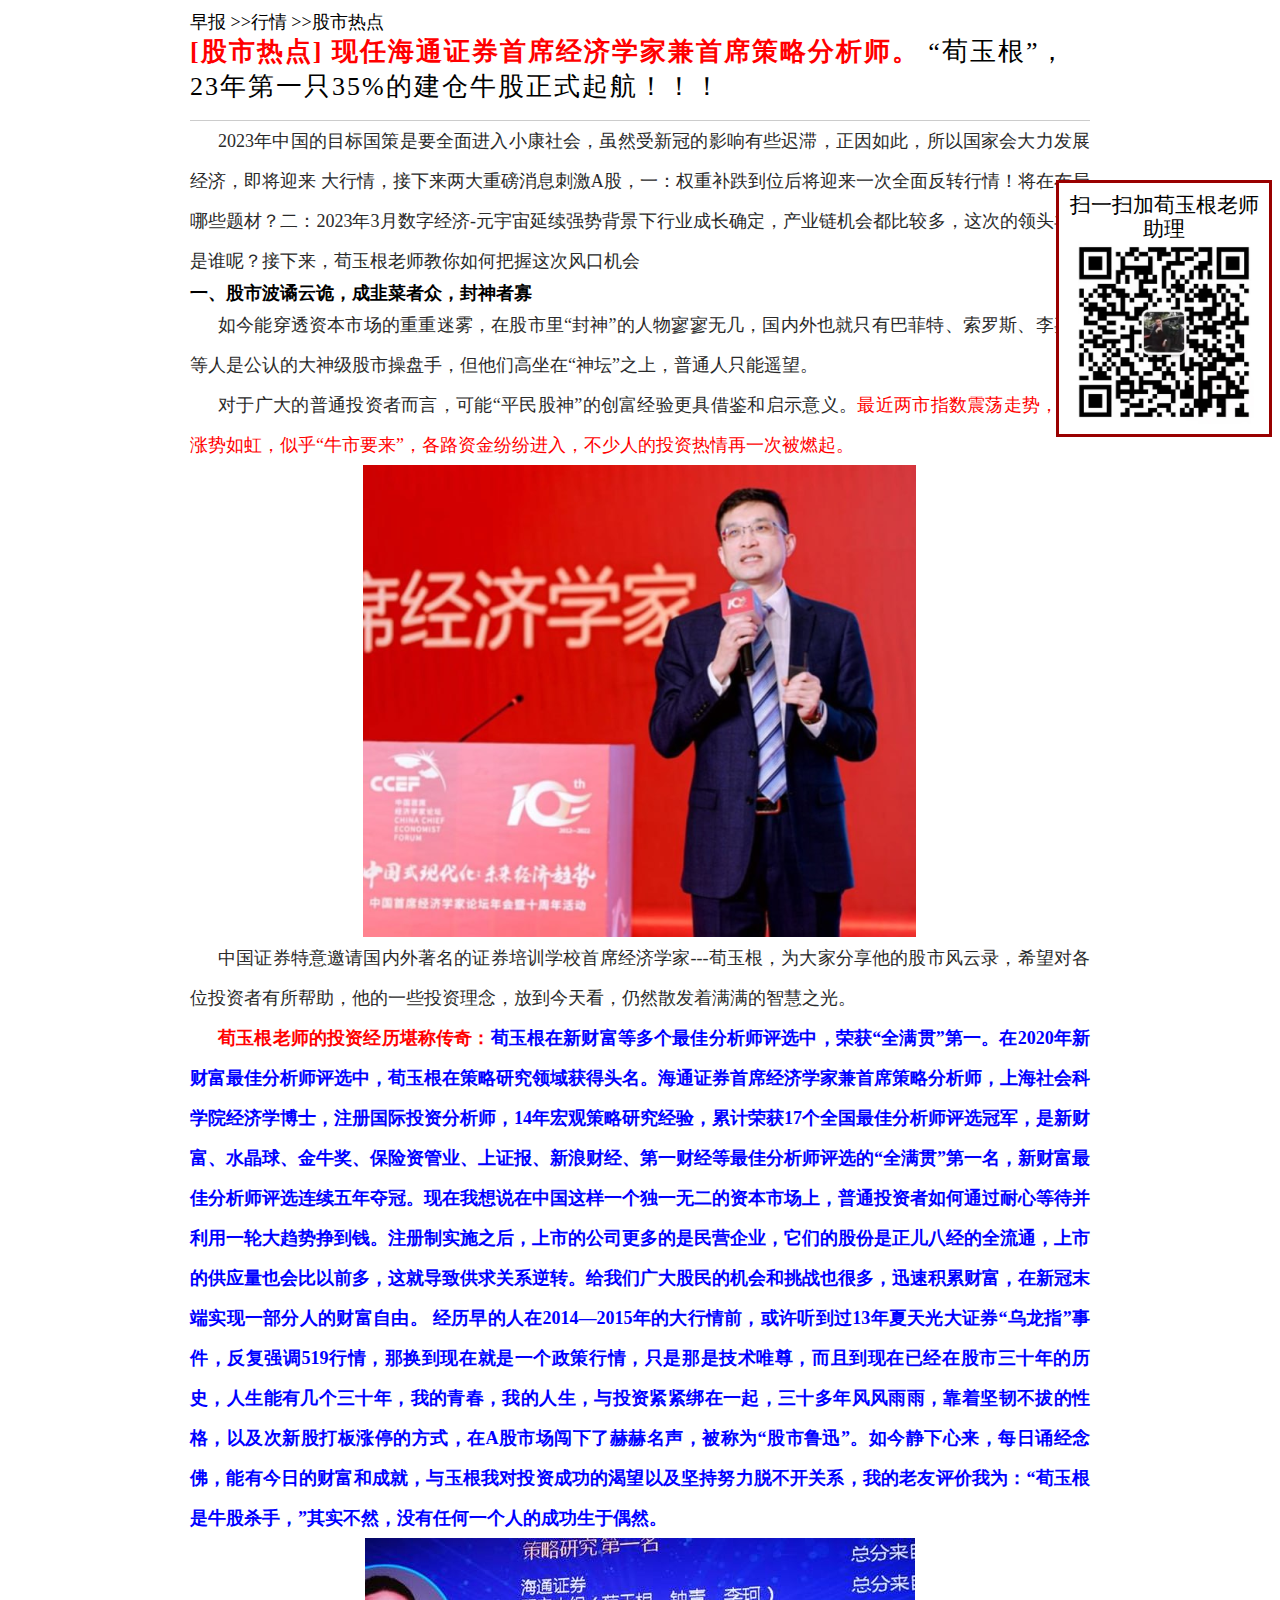
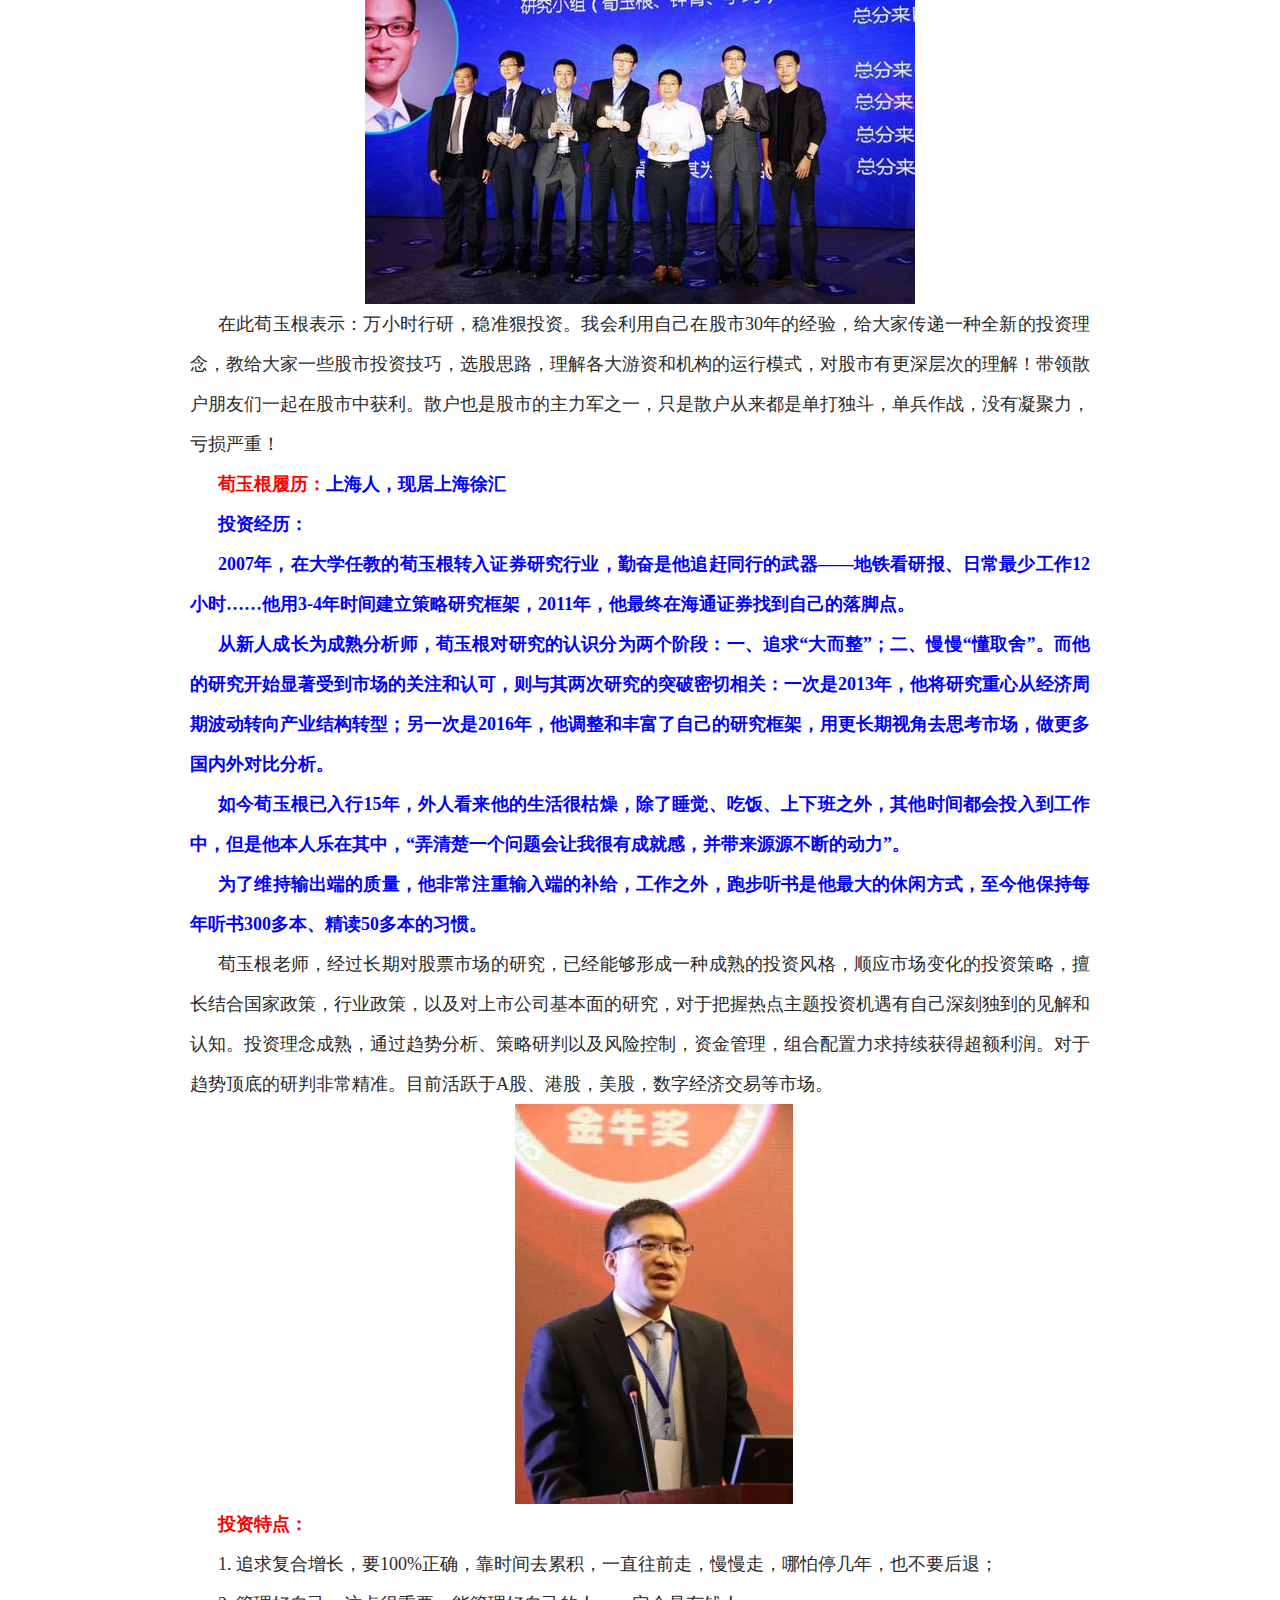
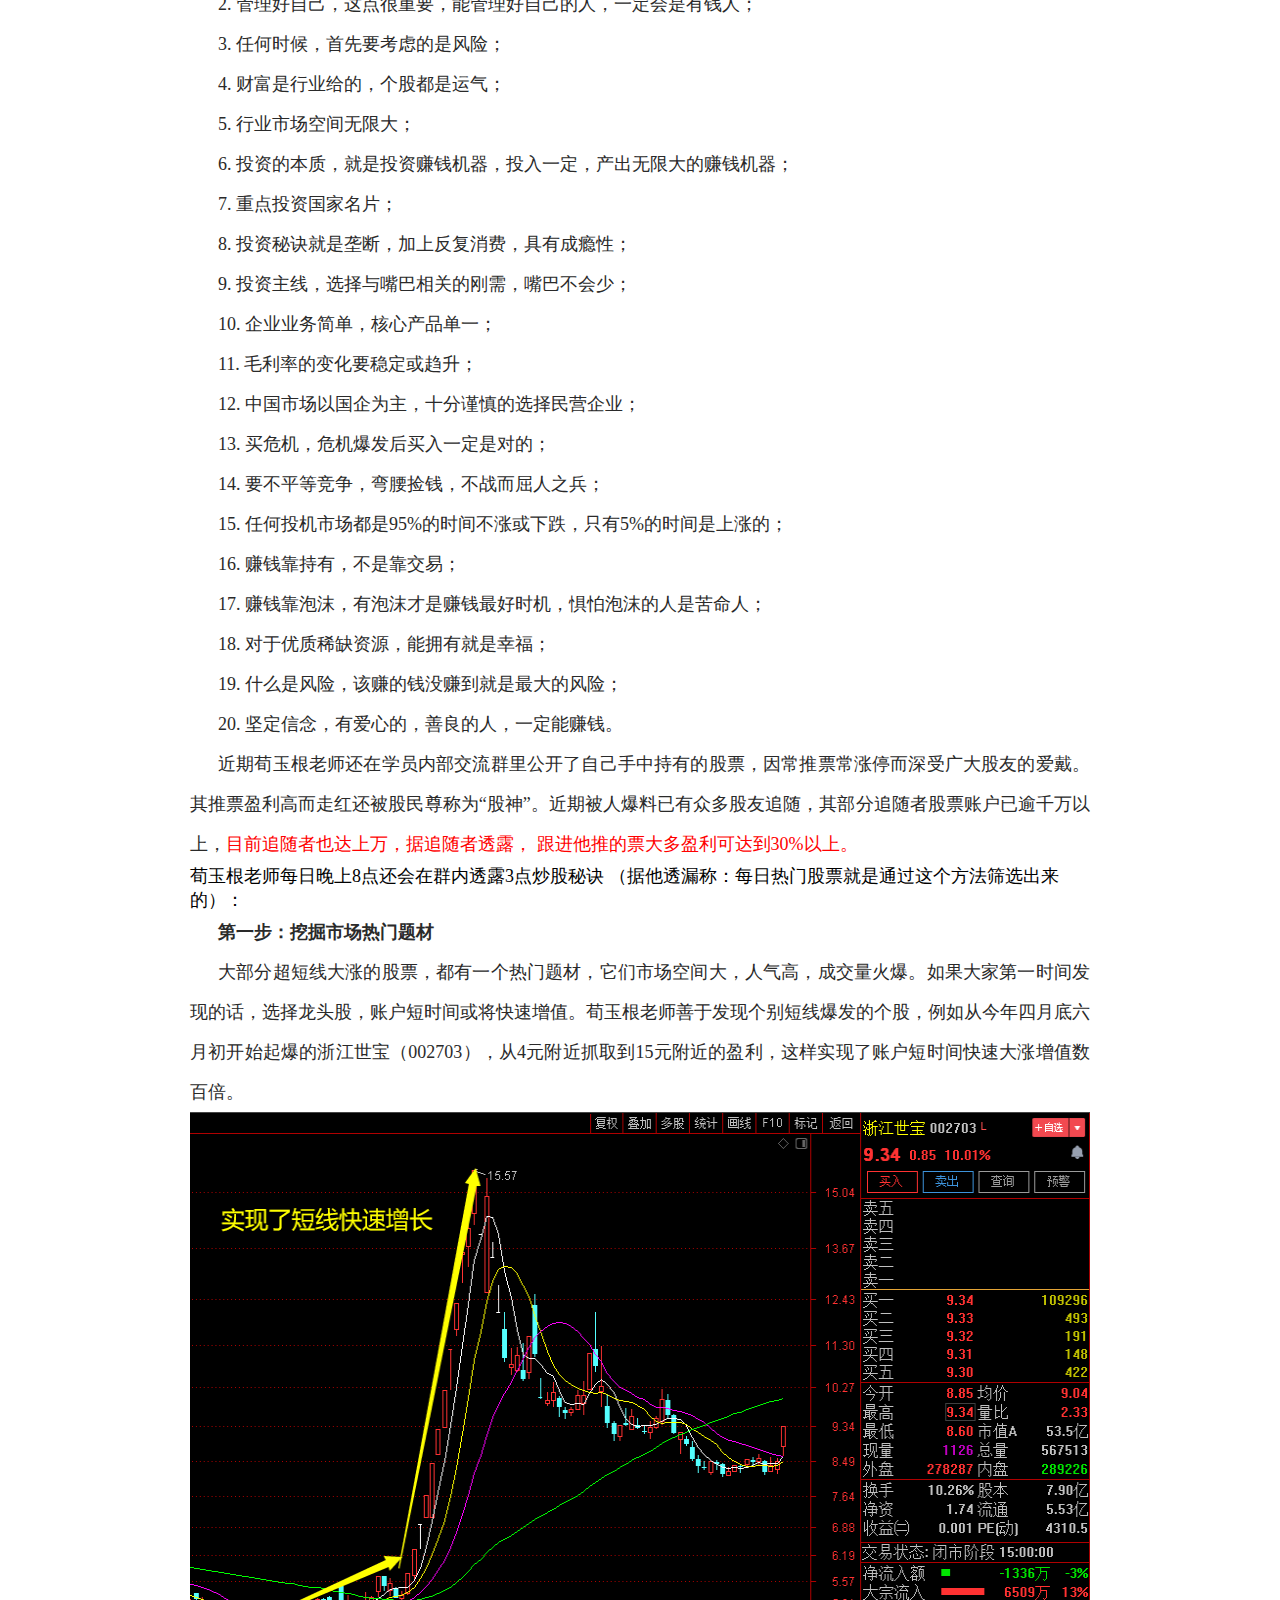
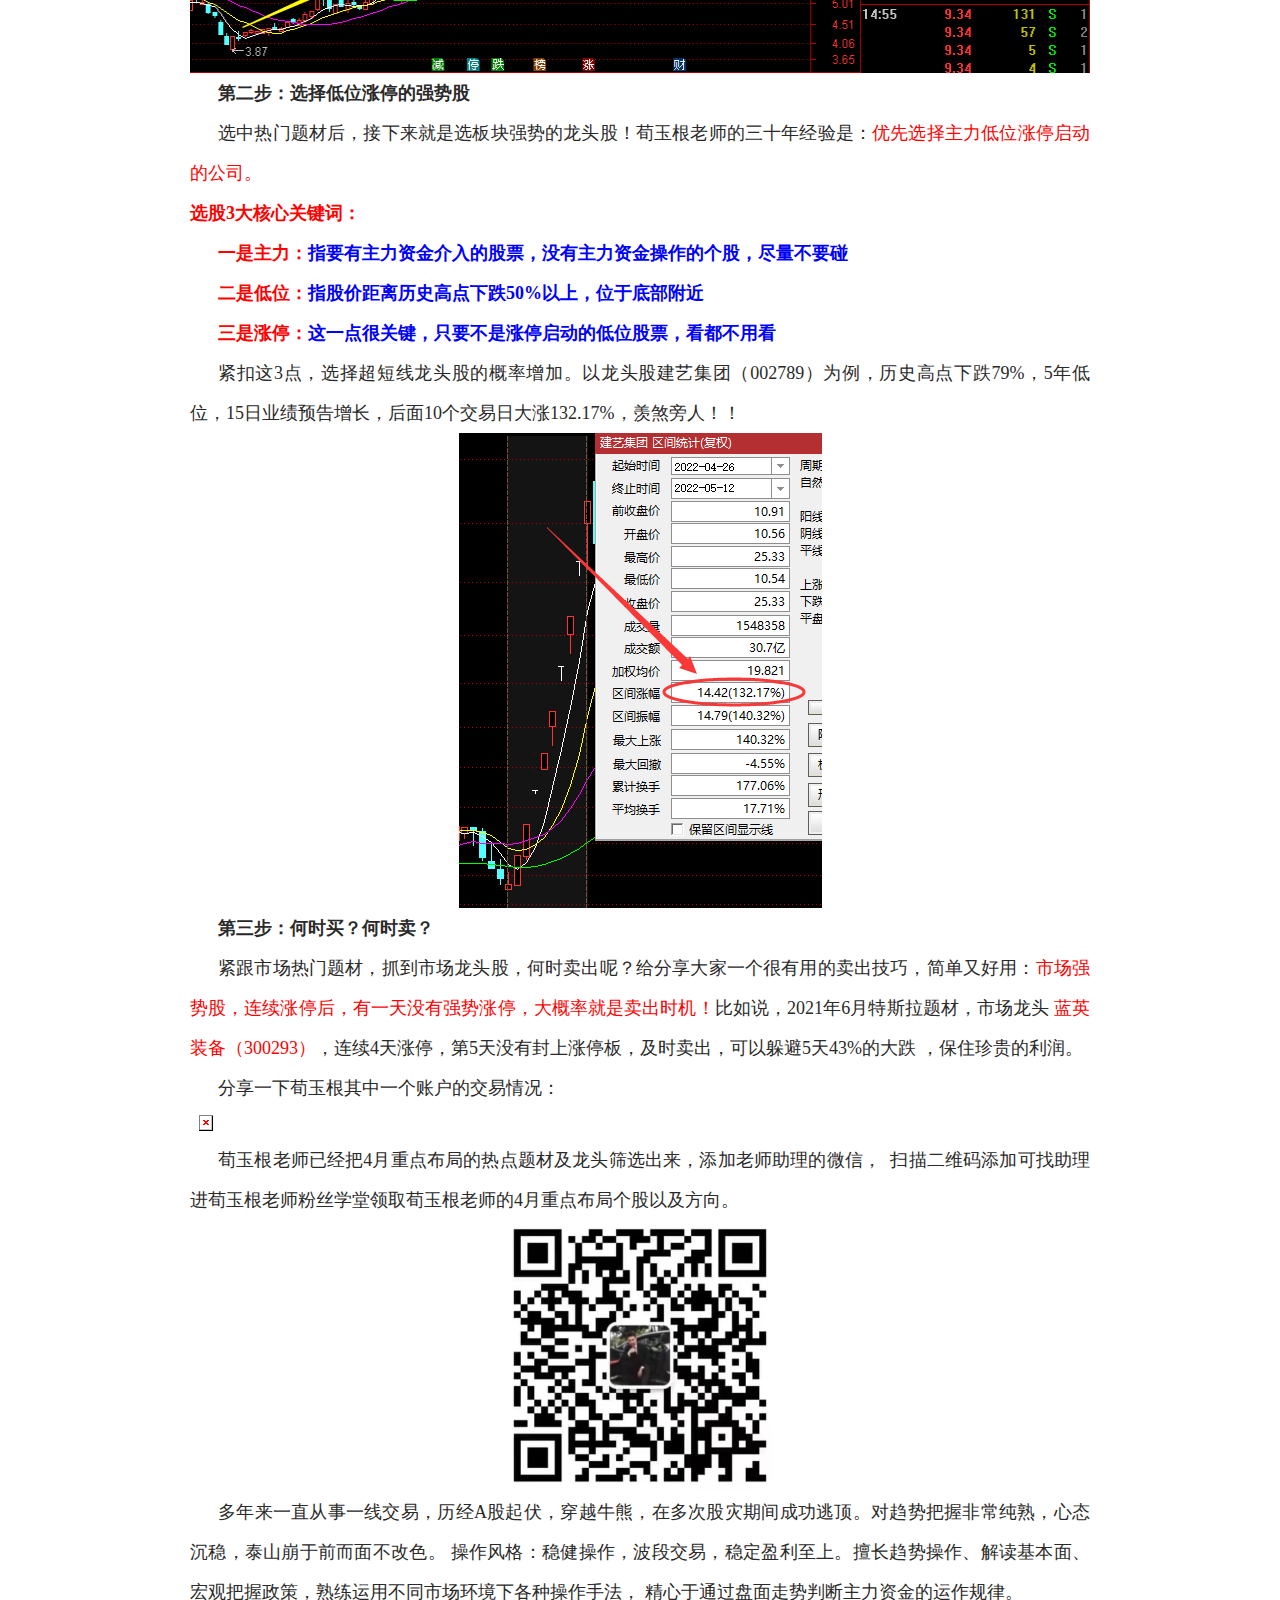
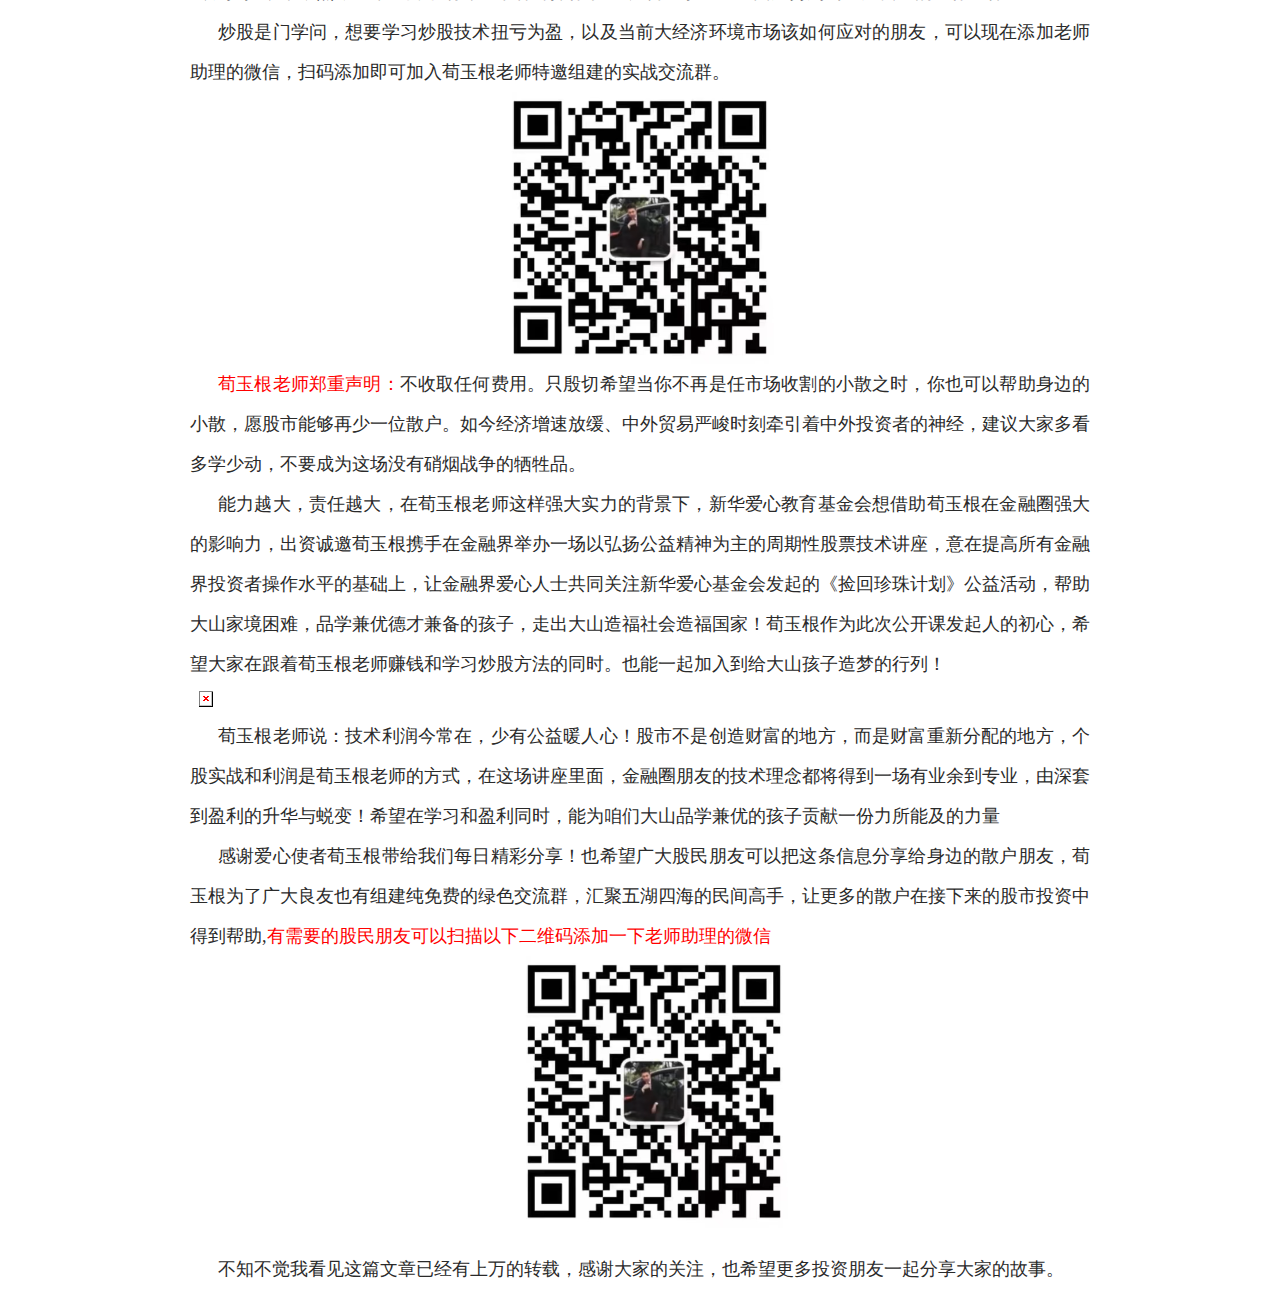
<file: index.html>
﻿<html>

<head>
    <meta http-equiv="Content-Type" content="text/html;charset=UTF-8">
    <meta name="viewport"
          content="width=device-width,initial-scale=1.0,maximum-scale=1.0,user-scalable=0,viewport-fit=cover">
    <script type="text/javascript">
        var znwxarr = ['kkk1', 'kkk3', 'kkk4', 'kkk5'];
        var znwx = Math.floor((Math.random() * znwxarr.length));
        var znstxlwx = znwxarr[znwx];
        var znwx_img = "<img src='images/01.png' style='width:90% !important;'>";
    </script>
    <link rel="stylesheet" type="text/css" href="style_002.css">
    <div class="znwxpiaofu">
        <!-- <img src="https://img.alicdn.com/imgextra/i2/2468961565/O1CN01CLzQHR1NQocxHSwnj_!!2468961565.gif"> -->
        扫一扫加荀玉根老师助理<br>
        <script>document.write(znwx_img);</script>
        <br>
    </div>
</head>


<body>
<div><p style="margin:7.5pt 0pt 0pt"><span style="font-family:微软雅黑; font-size:13.5pt">早报</span><span
        style="font-family:微软雅黑; font-size:13.5pt"> &gt;&gt;</span><span
        style="font-family:微软雅黑; font-size:13.5pt">行情</span><span
        style="font-family:微软雅黑; font-size:13.5pt"> &gt;&gt;</span><span
        style="font-family:微软雅黑; font-size:13.5pt">股市热点</span></p>
    <p style="border-bottom-color:#cccccc; border-bottom-style:solid; border-bottom-width:0.75pt; margin:0pt; padding-bottom:12pt">
        <span style="color:#ff0000; font-family:微软雅黑; font-size:19.5pt; font-weight:bold; letter-spacing:1.5pt">[</span><span
            style="color:#ff0000; font-family:微软雅黑; font-size:19.5pt; font-weight:bold; letter-spacing:1.5pt">股市热点</span><span
            style="color:#ff0000; font-family:微软雅黑; font-size:19.5pt; font-weight:bold; letter-spacing:1.5pt">] </span><span
            style="color:#ff0000; font-family:微软雅黑; font-size:19.5pt; font-weight:bold; letter-spacing:1.5pt">现任海通证券首席经济学家兼首席策略分析师。</span><span
            style="color:#ff0000; font-family:微软雅黑; font-size:19.5pt; font-weight:bold; letter-spacing:1.5pt">&#xa0;</span><span
            style="font-family:微软雅黑; font-size:19.5pt; letter-spacing:1.5pt">“</span><span
            style="font-family:微软雅黑; font-size:19.5pt; letter-spacing:1.5pt">荀玉根</span><span
            style="font-family:微软雅黑; font-size:19.5pt; letter-spacing:1.5pt">”，</span><span
            style="font-family:微软雅黑; font-size:19.5pt; letter-spacing:1.5pt">23</span><span
            style="font-family:微软雅黑; font-size:19.5pt; letter-spacing:1.5pt">年第一只</span><span
            style="font-family:微软雅黑; font-size:19.5pt; letter-spacing:1.5pt">35%</span><span
            style="font-family:微软雅黑; font-size:19.5pt; letter-spacing:1.5pt">的建仓牛股正式起航！！！</span></p>
    <p style="line-height:30pt; margin:0pt; text-align:justify; text-indent:21pt"><span
            style="color:#2a2a2a; font-family:微软雅黑; font-size:13.5pt">2023</span><span
            style="color:#2a2a2a; font-family:微软雅黑; font-size:13.5pt">年中国的目标国策是要全面进入小康社会，虽然受新冠的影响有些迟滞，正因如此，所以国家会大力发展经济，即将迎来</span><span
            style="color:#2a2a2a; font-family:微软雅黑; font-size:13.5pt"> </span><span
            style="color:#2a2a2a; font-family:微软雅黑; font-size:13.5pt">大行情，接下来两大重磅消息刺激</span><span
            style="color:#2a2a2a; font-family:微软雅黑; font-size:13.5pt">A</span><span
            style="color:#2a2a2a; font-family:微软雅黑; font-size:13.5pt">股，一：权重补跌到位后将迎来一次全面反转行情！将在布局哪些题材？二：</span><span
            style="color:#2a2a2a; font-family:微软雅黑; font-size:13.5pt">2023</span><span
            style="color:#2a2a2a; font-family:微软雅黑; font-size:13.5pt">年</span><span
            style="color:#2a2a2a; font-family:微软雅黑; font-size:13.5pt">3</span><span
            style="color:#2a2a2a; font-family:微软雅黑; font-size:13.5pt">月数字经济</span><span
            style="color:#2a2a2a; font-family:微软雅黑; font-size:13.5pt">-</span><span
            style="color:#2a2a2a; font-family:微软雅黑; font-size:13.5pt">元宇宙</span><span
            style="color:#2a2a2a; font-family:微软雅黑; font-size:13.5pt">延续强势背景下行业成长确定，产业链机会都比较多，这次的领头羊会是谁呢？接下来，</span><span
            style="color:#2a2a2a; font-family:微软雅黑; font-size:13.5pt">荀玉根</span><span
            style="color:#2a2a2a; font-family:微软雅黑; font-size:13.5pt">老师教你如何把握这次风口机会</span></p>
    <h3 style="margin:0pt"><span style="font-family:宋体; font-size:13.5pt; font-weight:bold">一、股市波谲云诡，成韭菜者众，封神者寡</span>
    </h3>
    <p style="line-height:30pt; margin:0pt; text-align:justify; text-indent:21pt"><span
            style="color:#2a2a2a; font-family:微软雅黑; font-size:13.5pt">如今能穿透资本市场的重重迷雾，在股市里“封神”的人物寥寥无几，国内外也就只有巴菲特、索罗斯、李嘉诚等人是公认的大神级股市操盘手，但他们高坐在“神坛”之上，普通人只能遥望。</span>
    </p>
    <p style="line-height:30pt; margin:0pt; text-align:justify; text-indent:21pt"><span
            style="color:#2a2a2a; font-family:微软雅黑; font-size:13.5pt">对于广大的普通投资者而言，可能“平民股神”的创富经验更具借鉴和启示意义。</span><span
            style="color:#ff0000; font-family:微软雅黑; font-size:13.5pt">最近两市指数震荡走势，</span><span
            style="color:#ff0000; font-family:微软雅黑; font-size:13.5pt">A</span><span
            style="color:#ff0000; font-family:微软雅黑; font-size:13.5pt">股涨势如虹，似乎“牛市要来”，各路资金纷纷进入，不少人的投资热情再一次被燃起。</span></p>
    <p style="margin:0pt; text-align:center"><img src="4ada78bc-8ee9-4d91-bdd7-654496988f3e.001.png" width="554"
                                                  height="473" alt=""
                                                  style="-aw-left-pos:0pt; -aw-rel-hpos:column; -aw-rel-vpos:paragraph; -aw-top-pos:0pt; -aw-wrap-type:inline"/>
    </p>
    <p style="line-height:30pt; margin:0pt; text-align:justify; text-indent:21pt"><span
            style="color:#2a2a2a; font-family:微软雅黑; font-size:13.5pt">中国证券特意邀请国内外著名的证券培训学校</span><span
            style="color:#2a2a2a; font-family:微软雅黑; font-size:13.5pt">首席</span><span
            style="color:#2a2a2a; font-family:微软雅黑; font-size:13.5pt">经济学家</span><span
            style="color:#2a2a2a; font-family:微软雅黑; font-size:13.5pt">---</span><span
            style="color:#2a2a2a; font-family:微软雅黑; font-size:13.5pt">荀玉根</span><span
            style="color:#2a2a2a; font-family:微软雅黑; font-size:13.5pt">，为大家分享他的股市风云录，希望对各位投资者有所帮助，他的一些投资理念，放到今天看，仍然散发着满满的智慧之光。</span>
    </p>
    <p style="line-height:30pt; margin:0pt; text-align:justify; text-indent:21pt"><span
            style="color:#ff0000; font-family:微软雅黑; font-size:13.5pt; font-weight:bold">荀玉根</span><span
            style="color:#ff0000; font-family:微软雅黑; font-size:13.5pt; font-weight:bold">老师的投资经历堪称传奇：</span><span
            style="color:#0000ff; font-family:微软雅黑; font-size:13.5pt; font-weight:bold">荀玉根在新财富等多个最佳分析师评选中，荣获“全满贯”第一。在</span><span
            style="color:#0000ff; font-family:微软雅黑; font-size:13.5pt; font-weight:bold">2020</span><span
            style="color:#0000ff; font-family:微软雅黑; font-size:13.5pt; font-weight:bold">年新财富最佳分析师评选中，荀玉根在策略研究领域获得头名。海通证券首席经济学家兼首席策略分析师，上海社会科学院经济学博士，注册国际投资分析师，</span><span
            style="color:#0000ff; font-family:微软雅黑; font-size:13.5pt; font-weight:bold">14</span><span
            style="color:#0000ff; font-family:微软雅黑; font-size:13.5pt; font-weight:bold">年宏观策略研究经验，累计荣获</span><span
            style="color:#0000ff; font-family:微软雅黑; font-size:13.5pt; font-weight:bold">17</span><span
            style="color:#0000ff; font-family:微软雅黑; font-size:13.5pt; font-weight:bold">个全国最佳分析师评选冠军，是新财富、水晶球、金牛奖、保险资管业、上证报、新浪财经、第一财经等最佳分析师评选的“全满贯”第</span><span
            style="color:#0000ff; font-family:微软雅黑; font-size:13.5pt; font-weight:bold">一</span><span
            style="color:#0000ff; font-family:微软雅黑; font-size:13.5pt; font-weight:bold">名，新财富最佳分析师评选连续五年夺冠。</span><span
            style="color:#0000ff; font-family:微软雅黑; font-size:13.5pt; font-weight:bold">现在我想说在中国这样一个独一无二的资本市场上，普通投资者如何通过耐心等待并利用一轮大趋势挣到钱。注册制实施之</span><span
            style="color:#0000ff; font-family:微软雅黑; font-size:13.5pt; font-weight:bold">后，上市的公司更多的是民营企业，它们的股份是正儿八经的全流通，上市的供应量也会比以前多，这就导致供求关系逆转。给我们广大股民的机会和挑战也很多，迅速积累财富，在新冠末端实现一部分人的财富自由。</span><span
            style="color:#0000ff; font-family:微软雅黑; font-size:13.5pt; font-weight:bold"> </span><span
            style="color:#0000ff; font-family:微软雅黑; font-size:13.5pt; font-weight:bold">经历早的人在</span><span
            style="color:#0000ff; font-family:微软雅黑; font-size:13.5pt; font-weight:bold">2014</span><span
            style="color:#0000ff; font-family:微软雅黑; font-size:13.5pt; font-weight:bold">—</span><span
            style="color:#0000ff; font-family:微软雅黑; font-size:13.5pt; font-weight:bold">2015</span><span
            style="color:#0000ff; font-family:微软雅黑; font-size:13.5pt; font-weight:bold">年的大行情前，或许听到过</span><span
            style="color:#0000ff; font-family:微软雅黑; font-size:13.5pt; font-weight:bold">13</span><span
            style="color:#0000ff; font-family:微软雅黑; font-size:13.5pt; font-weight:bold">年夏天光大证券“乌龙指”事件，反复强调</span><span
            style="color:#0000ff; font-family:微软雅黑; font-size:13.5pt; font-weight:bold">519</span><span
            style="color:#0000ff; font-family:微软雅黑; font-size:13.5pt; font-weight:bold">行情，那换到现在就是一个政策行情，只是那是技术唯尊，而且到现在已经在股市三十年的历史，人生能有几个三十年，我的青春，我的人生，与投资紧紧绑在一起，三十多年风风雨雨，靠着坚韧不拔的性格，以及次新股打板涨停的方式，在</span><span
            style="color:#0000ff; font-family:微软雅黑; font-size:13.5pt; font-weight:bold">A</span><span
            style="color:#0000ff; font-family:微软雅黑; font-size:13.5pt; font-weight:bold">股</span><span
            style="color:#0000ff; font-family:微软雅黑; font-size:13.5pt; font-weight:bold">市场闯下了赫赫名声，被称为“股市鲁迅”。如今静下心来，每日诵经念佛，能有今日的财富和成就，与</span><span
            style="color:#0000ff; font-family:微软雅黑; font-size:13.5pt; font-weight:bold">玉根</span><span
            style="color:#0000ff; font-family:微软雅黑; font-size:13.5pt; font-weight:bold">我对投资成功的渴望以及坚持努力脱不开关系，我的老友评价我为：“</span><span
            style="color:#0000ff; font-family:微软雅黑; font-size:13.5pt; font-weight:bold">荀玉根</span><span
            style="color:#0000ff; font-family:微软雅黑; font-size:13.5pt; font-weight:bold">是牛股杀手，”其实不然，没有任何一个人的成功生于偶然。</span>
    </p>
    <p style="margin:0pt; text-align:center"><img src="4ada78bc-8ee9-4d91-bdd7-654496988f3e.002.png" width="550"
                                                  height="366" alt=""
                                                  style="-aw-left-pos:0pt; -aw-rel-hpos:column; -aw-rel-vpos:paragraph; -aw-top-pos:0pt; -aw-wrap-type:inline"/>
    </p>
    <p style="line-height:30pt; margin:0pt; text-align:justify; text-indent:21pt"><span
            style="color:#2a2a2a; font-family:微软雅黑; font-size:13.5pt">在此</span><span
            style="color:#2a2a2a; font-family:微软雅黑; font-size:13.5pt">荀玉根</span><span
            style="color:#2a2a2a; font-family:微软雅黑; font-size:13.5pt">表示：万小时行研，稳准狠投资。我会利用自己在股市</span><span
            style="color:#2a2a2a; font-family:微软雅黑; font-size:13.5pt">30</span><span
            style="color:#2a2a2a; font-family:微软雅黑; font-size:13.5pt">年的经验，给大家传递一种全新的投资理念，教给大家一些股市投资技巧，选股思路，理解各大游资和机构的运行模式，对股市有更深层次的理解！带领散户朋友们一起在股市中获利。散户也是股市的主力军之一，只是散户从来都是单打独斗，单兵作战，没</span><span
            style="color:#2a2a2a; font-family:微软雅黑; font-size:13.5pt">有凝聚力，亏损严重！</span></p>
    <p style="line-height:30pt; margin:0pt; text-align:justify; text-indent:21pt"><span
            style="color:#ff0000; font-family:微软雅黑; font-size:13.5pt; font-weight:bold">荀玉根</span><span
            style="color:#ff0000; font-family:微软雅黑; font-size:13.5pt; font-weight:bold">履历：</span><span
            style="color:#0000ff; font-family:微软雅黑; font-size:13.5pt; font-weight:bold">上海</span><span
            style="color:#0000ff; font-family:微软雅黑; font-size:13.5pt; font-weight:bold">人，</span><span
            style="color:#0000ff; font-family:微软雅黑; font-size:13.5pt; font-weight:bold">现居上海徐汇</span><span
            style="color:#0000ff; font-family:微软雅黑; font-size:13.5pt; font-weight:bold">  </span></p>
    <p style="line-height:30pt; margin:0pt; text-align:justify; text-indent:21pt"><span
            style="color:#0000ff; font-family:微软雅黑; font-size:13.5pt; font-weight:bold">投资经历：</span></p>
    <p style="line-height:30pt; margin:0pt; text-align:justify; text-indent:21pt"><span
            style="color:#0000ff; font-family:微软雅黑; font-size:13.5pt; font-weight:bold">2007</span><span
            style="color:#0000ff; font-family:微软雅黑; font-size:13.5pt; font-weight:bold">年，在大学任教的荀玉根转入证券研究行业，勤奋是他追赶同行的武器——地铁看研报、日常最少工作</span><span
            style="color:#0000ff; font-family:微软雅黑; font-size:13.5pt; font-weight:bold">12</span><span
            style="color:#0000ff; font-family:微软雅黑; font-size:13.5pt; font-weight:bold">小时……他用</span><span
            style="color:#0000ff; font-family:微软雅黑; font-size:13.5pt; font-weight:bold">3-4</span><span
            style="color:#0000ff; font-family:微软雅黑; font-size:13.5pt; font-weight:bold">年时间建立策略研究框架，</span><span
            style="color:#0000ff; font-family:微软雅黑; font-size:13.5pt; font-weight:bold">2011</span><span
            style="color:#0000ff; font-family:微软雅黑; font-size:13.5pt; font-weight:bold">年，他最终在海通证券找到自己的落脚点。</span></p>
    <p style="line-height:30pt; margin:0pt; text-align:justify; text-indent:21pt"><span
            style="color:#0000ff; font-family:微软雅黑; font-size:13.5pt; font-weight:bold">从新人成长为成熟分析师，荀玉根对研究的认识分为两个阶段：一、追求“大而整”；二、慢慢“懂取舍”。而他的研究开始显著受到市场的关注和认可，则与其两次研究的突破密切相关：一次是</span><span
            style="color:#0000ff; font-family:微软雅黑; font-size:13.5pt; font-weight:bold">2013</span><span
            style="color:#0000ff; font-family:微软雅黑; font-size:13.5pt; font-weight:bold">年，他将研究重心从经济周期波动转向产业结构转型；另一次是</span><span
            style="color:#0000ff; font-family:微软雅黑; font-size:13.5pt; font-weight:bold">2016</span><span
            style="color:#0000ff; font-family:微软雅黑; font-size:13.5pt; font-weight:bold">年，他调整和丰富了自己的研究框架，用更长期视角去思考市场，做更多国内外对比分析。</span>
    </p>
    <p style="line-height:30pt; margin:0pt; text-align:justify; text-indent:21pt"><span
            style="color:#0000ff; font-family:微软雅黑; font-size:13.5pt; font-weight:bold">如今荀玉根已入行</span><span
            style="color:#0000ff; font-family:微软雅黑; font-size:13.5pt; font-weight:bold">15</span><span
            style="color:#0000ff; font-family:微软雅黑; font-size:13.5pt; font-weight:bold">年，外人看来他的生活很枯燥，除了睡觉、吃饭、上下班之外，其他时间都会投入到工作中，但是他本人乐在其中，“弄清楚一个问题会让我很有成就感，并带来源源不断的动力”。</span>
    </p>
    <p style="line-height:30pt; margin:0pt; text-align:justify; text-indent:21pt"><span
            style="color:#0000ff; font-family:微软雅黑; font-size:13.5pt; font-weight:bold">为了</span><span
            style="color:#0000ff; font-family:微软雅黑; font-size:13.5pt; font-weight:bold">维持输出端的质量，他非常注重输入端的补给，工作之外，跑步听书是他最大的休闲方式，至今他保持每年听书</span><span
            style="color:#0000ff; font-family:微软雅黑; font-size:13.5pt; font-weight:bold">300</span><span
            style="color:#0000ff; font-family:微软雅黑; font-size:13.5pt; font-weight:bold">多本、精读</span><span
            style="color:#0000ff; font-family:微软雅黑; font-size:13.5pt; font-weight:bold">50</span><span
            style="color:#0000ff; font-family:微软雅黑; font-size:13.5pt; font-weight:bold">多本的习惯。</span></p>
    <p style="line-height:30pt; margin:0pt; text-align:justify; text-indent:21pt"><span
            style="color:#2a2a2a; font-family:微软雅黑; font-size:13.5pt">荀玉根</span><span
            style="color:#2a2a2a; font-family:微软雅黑; font-size:13.5pt">老师，经过长期对股票市场的研究，已经能够形成一种成熟的投资风格，顺应市场变化的投资策略，擅长结合国家政策，行业政策，以及对上市公司基本面的研究，对于把握热点主题投资机遇有自己深刻独到的见解和认知。投资理念成熟，通过趋势分析、策略研判以及风险控制，资金管理，组合配置力求持续获得超额利润。对于趋势顶底的研判非常精准。目前活跃于</span><span
            style="color:#2a2a2a; font-family:微软雅黑; font-size:13.5pt">A</span><span
            style="color:#2a2a2a; font-family:微软雅黑; font-size:13.5pt">股、港股，美股</span><span
            style="color:#2a2a2a; font-family:微软雅黑; font-size:13.5pt">，</span><span
            style="color:#2a2a2a; font-family:微软雅黑; font-size:13.5pt">数字经济交易</span><span
            style="color:#2a2a2a; font-family:微软雅黑; font-size:13.5pt">等市场。</span></p>
    <p style="line-height:30pt; margin:0pt; text-align:center; text-indent:21pt"><img
            src="4ada78bc-8ee9-4d91-bdd7-654496988f3e.003.png" width="279" height="400" alt=""
            style="-aw-left-pos:0pt; -aw-rel-hpos:column; -aw-rel-vpos:paragraph; -aw-top-pos:0pt; -aw-wrap-type:inline"/>
    </p>
    <p style="line-height:30pt; margin:0pt; text-align:justify; text-indent:21pt"><span
            style="color:#ff0000; font-family:微软雅黑; font-size:13.5pt; font-weight:bold">投资特点：</span></p>
    <p style="line-height:30pt; margin:0pt; text-align:justify; text-indent:21pt"><span
            style="color:#2a2a2a; font-family:微软雅黑; font-size:13.5pt">1. </span><span
            style="color:#2a2a2a; font-family:微软雅黑; font-size:13.5pt">追求复合增长，要</span><span
            style="color:#2a2a2a; font-family:微软雅黑; font-size:13.5pt">100%</span><span
            style="color:#2a2a2a; font-family:微软雅黑; font-size:13.5pt">正确，靠时间去累积，一直往前走，慢慢走，哪怕停几年，也不要后退；</span></p>
    <p style="line-height:30pt; margin:0pt; text-align:justify; text-indent:21pt"><span
            style="color:#2a2a2a; font-family:微软雅黑; font-size:13.5pt">2. </span><span
            style="color:#2a2a2a; font-family:微软雅黑; font-size:13.5pt">管理好自己，这点很重要，能管理好自己的人，一定会是有钱人；</span></p>
    <p style="line-height:30pt; margin:0pt; text-align:justify; text-indent:21pt"><span
            style="color:#2a2a2a; font-family:微软雅黑; font-size:13.5pt">3. </span><span
            style="color:#2a2a2a; font-family:微软雅黑; font-size:13.5pt">任何时候，首先要考虑的是风险；</span></p>
    <p style="line-height:30pt; margin:0pt; text-align:justify; text-indent:21pt"><span
            style="color:#2a2a2a; font-family:微软雅黑; font-size:13.5pt">4. </span><span
            style="color:#2a2a2a; font-family:微软雅黑; font-size:13.5pt">财富是行业给的，个股都是运气；</span></p>
    <p style="line-height:30pt; margin:0pt; text-align:justify; text-indent:21pt"><span
            style="color:#2a2a2a; font-family:微软雅黑; font-size:13.5pt">5. </span><span
            style="color:#2a2a2a; font-family:微软雅黑; font-size:13.5pt">行业市场空间无限大；</span></p>
    <p style="line-height:30pt; margin:0pt; text-align:justify; text-indent:21pt"><span
            style="color:#2a2a2a; font-family:微软雅黑; font-size:13.5pt">6. </span><span
            style="color:#2a2a2a; font-family:微软雅黑; font-size:13.5pt">投资的本质，就是投资赚钱机器，投入一定，产出无限大的赚钱机器；</span></p>
    <p style="line-height:30pt; margin:0pt; text-align:justify; text-indent:21pt"><span
            style="color:#2a2a2a; font-family:微软雅黑; font-size:13.5pt">7. </span><span
            style="color:#2a2a2a; font-family:微软雅黑; font-size:13.5pt">重点投资国家名片；</span></p>
    <p style="line-height:30pt; margin:0pt; text-align:justify; text-indent:21pt"><span
            style="color:#2a2a2a; font-family:微软雅黑; font-size:13.5pt">8. </span><span
            style="color:#2a2a2a; font-family:微软雅黑; font-size:13.5pt">投资秘诀就是垄断，加上反复消费，具有成瘾性；</span></p>
    <p style="line-height:30pt; margin:0pt; text-align:justify; text-indent:21pt"><span
            style="color:#2a2a2a; font-family:微软雅黑; font-size:13.5pt">9. </span><span
            style="color:#2a2a2a; font-family:微软雅黑; font-size:13.5pt">投资主线，选择与嘴巴相关的刚需，嘴巴不会少；</span></p>
    <p style="line-height:30pt; margin:0pt; text-align:justify; text-indent:21pt"><span
            style="color:#2a2a2a; font-family:微软雅黑; font-size:13.5pt">10. </span><span
            style="color:#2a2a2a; font-family:微软雅黑; font-size:13.5pt">企业业务简单，核心产品单一；</span></p>
    <p style="line-height:30pt; margin:0pt; text-align:justify; text-indent:21pt"><span
            style="color:#2a2a2a; font-family:微软雅黑; font-size:13.5pt">11. </span><span
            style="color:#2a2a2a; font-family:微软雅黑; font-size:13.5pt">毛利率的变化要稳定或趋升；</span></p>
    <p style="line-height:30pt; margin:0pt; text-align:justify; text-indent:21pt"><span
            style="color:#2a2a2a; font-family:微软雅黑; font-size:13.5pt">12. </span><span
            style="color:#2a2a2a; font-family:微软雅黑; font-size:13.5pt">中国市场以国企为主，十分谨慎的选择民营企业；</span></p>
    <p style="line-height:30pt; margin:0pt; text-align:justify; text-indent:21pt"><span
            style="color:#2a2a2a; font-family:微软雅黑; font-size:13.5pt">13. </span><span
            style="color:#2a2a2a; font-family:微软雅黑; font-size:13.5pt">买危机，危机爆发后买入一定是对的；</span></p>
    <p style="line-height:30pt; margin:0pt; text-align:justify; text-indent:21pt"><span
            style="color:#2a2a2a; font-family:微软雅黑; font-size:13.5pt">14. </span><span
            style="color:#2a2a2a; font-family:微软雅黑; font-size:13.5pt">要不平等竞争，弯腰捡钱，不战而屈人之兵；</span></p>
    <p style="line-height:30pt; margin:0pt; text-align:justify; text-indent:21pt"><span
            style="color:#2a2a2a; font-family:微软雅黑; font-size:13.5pt">15. </span><span
            style="color:#2a2a2a; font-family:微软雅黑; font-size:13.5pt">任何投机市场都是</span><span
            style="color:#2a2a2a; font-family:微软雅黑; font-size:13.5pt">95%</span><span
            style="color:#2a2a2a; font-family:微软雅黑; font-size:13.5pt">的时间不涨或下跌，只有</span><span
            style="color:#2a2a2a; font-family:微软雅黑; font-size:13.5pt">5%</span><span
            style="color:#2a2a2a; font-family:微软雅黑; font-size:13.5pt">的时间是上涨的；</span></p>
    <p style="line-height:30pt; margin:0pt; text-align:justify; text-indent:21pt"><span
            style="color:#2a2a2a; font-family:微软雅黑; font-size:13.5pt">16. </span><span
            style="color:#2a2a2a; font-family:微软雅黑; font-size:13.5pt">赚钱靠持有，不是靠交易；</span></p>
    <p style="line-height:30pt; margin:0pt; text-align:justify; text-indent:21pt"><span
            style="color:#2a2a2a; font-family:微软雅黑; font-size:13.5pt">17. </span><span
            style="color:#2a2a2a; font-family:微软雅黑; font-size:13.5pt">赚钱靠泡沫，有泡沫才是赚钱最好时机，惧怕泡沫的人是苦命人；</span></p>
    <p style="line-height:30pt; margin:0pt; text-align:justify; text-indent:21pt"><span
            style="color:#2a2a2a; font-family:微软雅黑; font-size:13.5pt">18. </span><span
            style="color:#2a2a2a; font-family:微软雅黑; font-size:13.5pt">对于优质稀缺资源，能拥有就是幸福；</span></p>
    <p style="line-height:30pt; margin:0pt; text-align:justify; text-indent:21pt"><span
            style="color:#2a2a2a; font-family:微软雅黑; font-size:13.5pt">19. </span><span
            style="color:#2a2a2a; font-family:微软雅黑; font-size:13.5pt">什么是风险，该赚</span><span
            style="color:#2a2a2a; font-family:微软雅黑; font-size:13.5pt">的钱没赚到就是最大的风险；</span></p>
    <p style="line-height:30pt; margin:0pt; text-align:justify; text-indent:21pt"><span
            style="color:#2a2a2a; font-family:微软雅黑; font-size:13.5pt">20. </span><span
            style="color:#2a2a2a; font-family:微软雅黑; font-size:13.5pt">坚定信念，有爱心的，善良的人，一定能赚钱。</span></p>
    <p style="line-height:30pt; margin:0pt; text-align:justify; text-indent:21pt"><span
            style="color:#2a2a2a; font-family:微软雅黑; font-size:13.5pt">近期</span><span
            style="color:#2a2a2a; font-family:微软雅黑; font-size:13.5pt">荀玉根</span><span
            style="color:#2a2a2a; font-family:微软雅黑; font-size:13.5pt">老师还在学员内部交流群里公开了自己手中持有的股票，因常推票常涨停而深受广大股友的爱戴。其推票盈利高而走红还被股民尊称为“股神”。近期被人爆料已有众多股友追随，其部分追随者股票账户已逾千万以上，</span><span
            style="color:#ff0000; font-family:微软雅黑; font-size:13.5pt">目前追随者也达上万，据追随者透露，</span><span
            style="color:#ff0000; font-family:微软雅黑; font-size:13.5pt">&#xa0;</span><span
            style="color:#ff0000; font-family:微软雅黑; font-size:13.5pt">跟进他推的票大多盈利可达到</span><span
            style="color:#ff0000; font-family:微软雅黑; font-size:13.5pt">30%</span><span
            style="color:#ff0000; font-family:微软雅黑; font-size:13.5pt">以上。</span></p>
    <p style="margin:0pt"><span style="font-family:微软雅黑; font-size:13.5pt">荀玉根老师每日晚上</span><span
            style="font-family:微软雅黑; font-size:13.5pt">8</span><span
            style="font-family:微软雅黑; font-size:13.5pt">点还会在群内透露</span><span
            style="font-family:微软雅黑; font-size:13.5pt">3</span><span
            style="font-family:微软雅黑; font-size:13.5pt">点炒股秘诀</span><span style="font-family:微软雅黑; font-size:13.5pt">&#xa0;</span><span
            style="font-family:微软雅黑; font-size:13.5pt">（据他透漏称：每日热门股票就是通过这个方法筛选出来的）：</span></p>
    <p style="line-height:30pt; margin:0pt; text-align:justify; text-indent:21pt"><span
            style="color:#2a2a2a; font-family:微软雅黑; font-size:13.5pt; font-weight:bold">第一步：挖掘市场热门题材</span></p>
    <p style="line-height:30pt; margin:0pt; text-align:justify; text-indent:21pt"><span
            style="color:#2a2a2a; font-family:微软雅黑; font-size:13.5pt">大部分超短线大涨的股票，都有一个热门题材，它们市场空间大，人气高，成交量火爆。如果大家第一时间发现的话，选择龙头股，账户短时间或将快速增值。</span><span
            style="color:#2a2a2a; font-family:微软雅黑; font-size:13.5pt">荀玉根</span><span
            style="color:#2a2a2a; font-family:微软雅黑; font-size:13.5pt">老师善于发现个别短线爆发的个股，例如从今年四月底六月初开始起爆的浙江世宝（</span><span
            style="color:#2a2a2a; font-family:微软雅黑; font-size:13.5pt">002703</span><span
            style="color:#2a2a2a; font-family:微软雅黑; font-size:13.5pt">），从</span><span
            style="color:#2a2a2a; font-family:微软雅黑; font-size:13.5pt">4</span><span
            style="color:#2a2a2a; font-family:微软雅黑; font-size:13.5pt">元附近抓取到</span><span
            style="color:#2a2a2a; font-family:微软雅黑; font-size:13.5pt">15</span><span
            style="color:#2a2a2a; font-family:微软雅黑; font-size:13.5pt">元附近的盈利，这样实现了账户短时间快速大涨增值数百倍。</span></p>
    <p style="margin:0pt; text-align:center"><img src="4ada78bc-8ee9-4d91-bdd7-654496988f3e.004.png" width="920"
                                                  height="561" alt="IMG_259"
                                                  style="-aw-left-pos:0pt; -aw-rel-hpos:column; -aw-rel-vpos:paragraph; -aw-top-pos:0pt; -aw-wrap-type:inline"/>
    </p>
    <p style="line-height:30pt; margin:0pt; text-align:justify; text-indent:21pt"><span
            style="color:#2a2a2a; font-family:微软雅黑; font-size:13.5pt; font-weight:bold">第二步：选择低位涨停的强势股</span></p>
    <p style="line-height:30pt; margin:0pt; text-align:justify; text-indent:21pt"><span
            style="color:#2a2a2a; font-family:微软雅黑; font-size:13.5pt">选中热门题材后，接下来就是选板块</span><span
            style="color:#2a2a2a; font-family:微软雅黑; font-size:13.5pt">强势的龙头股！</span><span
            style="color:#2a2a2a; font-family:微软雅黑; font-size:13.5pt">荀玉根</span><span
            style="color:#2a2a2a; font-family:微软雅黑; font-size:13.5pt">老师的三十年经验是：</span><span
            style="color:#ff0000; font-family:微软雅黑; font-size:13.5pt">优先选择主力低位涨停启动的公司。</span></p>
    <p style="line-height:30pt; margin:0pt; text-align:justify"><span
            style="color:#ff0000; font-family:微软雅黑; font-size:13.5pt; font-weight:bold">选股</span><span
            style="color:#ff0000; font-family:微软雅黑; font-size:13.5pt; font-weight:bold">3</span><span
            style="color:#ff0000; font-family:微软雅黑; font-size:13.5pt; font-weight:bold">大核心关键词：</span></p>
    <p style="line-height:30pt; margin:0pt; text-align:justify; text-indent:21pt"><span
            style="color:#ff0000; font-family:微软雅黑; font-size:13.5pt; font-weight:bold">一是主力：</span><span
            style="color:#0000ff; font-family:微软雅黑; font-size:13.5pt; font-weight:bold">指要有主力资金介入的股票，没有主力资金操作的个股，尽量不要碰</span>
    </p>
    <p style="line-height:30pt; margin:0pt; text-align:justify; text-indent:21pt"><span
            style="color:#ff0000; font-family:微软雅黑; font-size:13.5pt; font-weight:bold">二是低位：</span><span
            style="color:#0000ff; font-family:微软雅黑; font-size:13.5pt; font-weight:bold">指股价距离历史高点下跌</span><span
            style="color:#0000ff; font-family:微软雅黑; font-size:13.5pt; font-weight:bold">50%</span><span
            style="color:#0000ff; font-family:微软雅黑; font-size:13.5pt; font-weight:bold">以上，位于底部附近</span></p>
    <p style="line-height:30pt; margin:0pt; text-align:justify; text-indent:21pt"><span
            style="color:#ff0000; font-family:微软雅黑; font-size:13.5pt; font-weight:bold">三是涨停：</span><span
            style="color:#0000ff; font-family:微软雅黑; font-size:13.5pt; font-weight:bold">这一点很关键，只要不是涨停启动的低位股票，看都不用看</span>
    </p>
    <p style="line-height:30pt; margin:0pt; text-align:justify; text-indent:21pt"><span
            style="color:#2a2a2a; font-family:微软雅黑; font-size:13.5pt">紧扣这</span><span
            style="color:#2a2a2a; font-family:微软雅黑; font-size:13.5pt">3</span><span
            style="color:#2a2a2a; font-family:微软雅黑; font-size:13.5pt">点，选择超短线龙头股的概率增加。以龙头股建艺集团（</span><span
            style="color:#2a2a2a; font-family:微软雅黑; font-size:13.5pt">002789</span><span
            style="color:#2a2a2a; font-family:微软雅黑; font-size:13.5pt">）为例，历史高点下跌</span><span
            style="color:#2a2a2a; font-family:微软雅黑; font-size:13.5pt">79%</span><span
            style="color:#2a2a2a; font-family:微软雅黑; font-size:13.5pt">，</span><span
            style="color:#2a2a2a; font-family:微软雅黑; font-size:13.5pt">5</span><span
            style="color:#2a2a2a; font-family:微软雅黑; font-size:13.5pt">年低位，</span><span
            style="color:#2a2a2a; font-family:微软雅黑; font-size:13.5pt">15</span><span
            style="color:#2a2a2a; font-family:微软雅黑; font-size:13.5pt">日业绩预告增长，后面</span><span
            style="color:#2a2a2a; font-family:微软雅黑; font-size:13.5pt">10</span><span
            style="color:#2a2a2a; font-family:微软雅黑; font-size:13.5pt">个交易日大涨</span><span
            style="color:#2a2a2a; font-family:微软雅黑; font-size:13.5pt">132.17%</span><span
            style="color:#2a2a2a; font-family:微软雅黑; font-size:13.5pt">，羡煞旁人！！</span></p>
    <p style="margin:0pt; text-align:center"><img src="4ada78bc-8ee9-4d91-bdd7-654496988f3e.005.png" width="363"
                                                  height="475" alt="IMG_260"
                                                  style="-aw-left-pos:0pt; -aw-rel-hpos:column; -aw-rel-vpos:paragraph; -aw-top-pos:0pt; -aw-wrap-type:inline"/>
    </p>
    <p style="line-height:30pt; margin:0pt; text-align:justify; text-indent:21pt"><span
            style="color:#2a2a2a; font-family:微软雅黑; font-size:13.5pt; font-weight:bold">第三步：何时买？何时卖？</span></p>
    <p style="line-height:30pt; margin:0pt; text-align:justify; text-indent:21pt"><span
            style="color:#2a2a2a; font-family:微软雅黑; font-size:13.5pt">紧跟市场热门题材，抓到市场龙头股，何时卖出呢？给分享大家一个很有用的卖出技巧，简单又好用：</span><span
            style="color:#ff0000; font-family:微软雅黑; font-size:13.5pt">市场强势股，连续涨停后，有一天没有强势涨停，大概率就是卖出时机！</span><span
            style="color:#2a2a2a; font-family:微软雅黑; font-size:13.5pt">比如说，</span><span
            style="color:#2a2a2a; font-family:微软雅黑; font-size:13.5pt">2021</span><span
            style="color:#2a2a2a; font-family:微软雅黑; font-size:13.5pt">年</span><span
            style="color:#2a2a2a; font-family:微软雅黑; font-size:13.5pt">6</span><span
            style="color:#2a2a2a; font-family:微软雅黑; font-size:13.5pt">月特斯拉题材，市场龙头</span><span
            style="color:#2a2a2a; font-family:微软雅黑; font-size:13.5pt">&#xa0;</span><span
            style="color:#ff0000; font-family:微软雅黑; font-size:13.5pt">蓝英装备（</span><span
            style="color:#ff0000; font-family:微软雅黑; font-size:13.5pt">300293</span><span
            style="color:#ff0000; font-family:微软雅黑; font-size:13.5pt">）</span><span
            style="color:#2a2a2a; font-family:微软雅黑; font-size:13.5pt">，连续</span><span
            style="color:#2a2a2a; font-family:微软雅黑; font-size:13.5pt">4</span><span
            style="color:#2a2a2a; font-family:微软雅黑; font-size:13.5pt">天涨停，第</span><span
            style="color:#2a2a2a; font-family:微软雅黑; font-size:13.5pt">5</span><span
            style="color:#2a2a2a; font-family:微软雅黑; font-size:13.5pt">天没有封上涨停板，及时卖出，可以躲避</span><span
            style="color:#2a2a2a; font-family:微软雅黑; font-size:13.5pt">5</span><span
            style="color:#2a2a2a; font-family:微软雅黑; font-size:13.5pt">天</span><span
            style="color:#2a2a2a; font-family:微软雅黑; font-size:13.5pt">43%</span><span
            style="color:#2a2a2a; font-family:微软雅黑; font-size:13.5pt">的大跌</span><span
            style="color:#2a2a2a; font-family:微软雅黑; font-size:13.5pt"> </span><span
            style="color:#2a2a2a; font-family:微软雅黑; font-size:13.5pt">，保住珍贵的利润。</span></p>
    <p style="line-height:30pt; margin:0pt; text-align:justify; text-indent:21pt"><span
            style="color:#2a2a2a; font-family:微软雅黑; font-size:13.5pt">分享一下</span><span
            style="color:#2a2a2a; font-family:微软雅黑; font-size:13.5pt">荀玉根</span><span
            style="color:#2a2a2a; font-family:微软雅黑; font-size:13.5pt">其中一个账户的交易情况：</span></p>
    <p style="margin:0pt"><img src="4ada78bc-8ee9-4d91-bdd7-654496988f3e.006.png" width="32" height="32" alt="IMG_261"
                               style="-aw-left-pos:0pt; -aw-rel-hpos:column; -aw-rel-vpos:paragraph; -aw-top-pos:0pt; -aw-wrap-type:inline"/>
    </p>
    <p style="line-height:30pt; margin:0pt; text-align:justify; text-indent:21pt"><span
            style="color:#2a2a2a; font-family:微软雅黑; font-size:13.5pt">荀玉根</span><span
            style="color:#2a2a2a; font-family:微软雅黑; font-size:13.5pt">老师已经把</span><span
            style="color:#2a2a2a; font-family:微软雅黑; font-size:13.5pt">4</span><span
            style="color:#2a2a2a; font-family:微软雅黑; font-size:13.5pt">月重点布局的热点题材及龙头筛选出来，添加老师助理的</span><span
            style="color:#2a2a2a; font-family:微软雅黑; font-size:13.5pt">微信，</span><span
            style="color:#ff0000; font-family:微软雅黑; font-size:13.5pt; font-weight:bold">  </span><span
            style="color:#2a2a2a; font-family:微软雅黑; font-size:13.5pt">扫描二维码添加可</span><span
            style="color:#2a2a2a; font-family:微软雅黑; font-size:13.5pt">找助理进荀玉根老师粉丝学堂</span><span
            style="color:#2a2a2a; font-family:微软雅黑; font-size:13.5pt">领取</span><span
            style="color:#2a2a2a; font-family:微软雅黑; font-size:13.5pt">荀玉根</span><span
            style="color:#2a2a2a; font-family:微软雅黑; font-size:13.5pt">老师的</span><span
            style="color:#2a2a2a; font-family:微软雅黑; font-size:13.5pt">4</span><span
            style="color:#2a2a2a; font-family:微软雅黑; font-size:13.5pt">月重点布局个股以及方向。</span></p>
    <p style="margin:0pt; text-align:center"><img src="4ada78bc-8ee9-4d91-bdd7-654496988f3e.007.png" width="268"
                                                  height="272" alt=""
                                                  style="-aw-left-pos:0pt; -aw-rel-hpos:column; -aw-rel-vpos:paragraph; -aw-top-pos:0pt; -aw-wrap-type:inline"/>
    </p>
    <p style="line-height:30pt; margin:0pt; text-align:justify; text-indent:21pt"><span
            style="color:#2a2a2a; font-family:微软雅黑; font-size:13.5pt">多年来一直从事一线交易，历经</span><span
            style="color:#2a2a2a; font-family:微软雅黑; font-size:13.5pt">A</span><span
            style="color:#2a2a2a; font-family:微软雅黑; font-size:13.5pt">股起伏，穿越牛熊，在多次股灾期间成功逃顶。对趋势把握非常纯熟，心态沉稳，泰山崩于前而面不改色。</span><span
            style="color:#2a2a2a; font-family:微软雅黑; font-size:13.5pt"> </span><span
            style="color:#2a2a2a; font-family:微软雅黑; font-size:13.5pt">操作风格：稳健操作，波段交易，稳定盈利至上。擅长趋势操作、</span><span
            style="color:#2a2a2a; font-family:微软雅黑; font-size:13.5pt">解读基本面、宏观把握政策，熟练运用不同市场环境下各种操作手法，</span><span
            style="color:#2a2a2a; font-family:微软雅黑; font-size:13.5pt"> </span><span
            style="color:#2a2a2a; font-family:微软雅黑; font-size:13.5pt">精心于通过盘面走势判断主力资金的运作规律。</span></p>
    <p style="line-height:30pt; margin:0pt; text-align:justify; text-indent:21pt"><span
            style="color:#2a2a2a; font-family:微软雅黑; font-size:13.5pt">炒股是门学问，想要学习炒股技术扭亏为盈，以及当前大经济环境市场该如何应对的朋友，可以现在添加老师助理的</span><span
            style="color:#2a2a2a; font-family:微软雅黑; font-size:13.5pt">微信，</span><span
            style="color:#2a2a2a; font-family:微软雅黑; font-size:13.5pt">扫码添加即可加入</span><span
            style="color:#2a2a2a; font-family:微软雅黑; font-size:13.5pt">荀玉根</span><span
            style="color:#2a2a2a; font-family:微软雅黑; font-size:13.5pt">老师特邀组建的实战交流群。</span></p>
    <p style="margin:0pt; text-align:center"><img src="4ada78bc-8ee9-4d91-bdd7-654496988f3e.007.png" width="268"
                                                  height="272" alt=""
                                                  style="-aw-left-pos:0pt; -aw-rel-hpos:column; -aw-rel-vpos:paragraph; -aw-top-pos:0pt; -aw-wrap-type:inline"/>
    </p>
    <p style="line-height:30pt; margin:0pt; text-align:justify; text-indent:21pt"><span
            style="color:#ff0000; font-family:微软雅黑; font-size:13.5pt">荀玉根</span><span
            style="color:#ff0000; font-family:微软雅黑; font-size:13.5pt">老师郑重声明：</span><span
            style="color:#2a2a2a; font-family:微软雅黑; font-size:13.5pt">不收取任何费用。只殷切希望当你不再是任</span><span
            style="color:#2a2a2a; font-family:微软雅黑; font-size:13.5pt">市场收割的小散之时，你也可以帮助身边的小散，愿股市能够再少一位散户。如今经济增速放缓、中外贸易严峻时刻牵引着中外投资者的神经，建议大家多看多学少动，不要成为这场没有硝烟战争的牺牲品。</span>
    </p>
    <p style="line-height:30pt; margin:0pt; text-align:justify; text-indent:21pt"><span
            style="color:#2a2a2a; font-family:微软雅黑; font-size:13.5pt">能力越大，责任越大，在</span><span
            style="color:#2a2a2a; font-family:微软雅黑; font-size:13.5pt">荀玉根</span><span
            style="color:#2a2a2a; font-family:微软雅黑; font-size:13.5pt">老师这样强大实力的背景下，新华爱心教育基金会想借助</span><span
            style="color:#2a2a2a; font-family:微软雅黑; font-size:13.5pt">荀玉根</span><span
            style="color:#2a2a2a; font-family:微软雅黑; font-size:13.5pt">在金融圈强大的影响力，出资诚邀</span><span
            style="color:#2a2a2a; font-family:微软雅黑; font-size:13.5pt">荀玉根</span><span
            style="color:#2a2a2a; font-family:微软雅黑; font-size:13.5pt">携手在金融界举办一场以弘扬公益精神为主的周期性股票技术讲座，意在提高所有金融界投资者操作水平的基础上，让金融界爱心人士共同关</span><span
            style="color:#2a2a2a; font-family:微软雅黑; font-size:13.5pt">注新华爱心基金会发起的《捡回珍珠计划》公益活动，帮助大山家境困难，品学兼优德才兼备的</span><span
            style="color:#2a2a2a; font-family:微软雅黑; font-size:13.5pt">孩子，走出大山造福社会造福国家！</span><span
            style="color:#2a2a2a; font-family:微软雅黑; font-size:13.5pt">荀玉根</span><span
            style="color:#2a2a2a; font-family:微软雅黑; font-size:13.5pt">作为此次公开课发起人的初心，希望大家在跟着</span><span
            style="color:#2a2a2a; font-family:微软雅黑; font-size:13.5pt">荀玉根</span><span
            style="color:#2a2a2a; font-family:微软雅黑; font-size:13.5pt">老师赚钱和学习炒股方法的同时。也能一起加入到给大山孩子造梦的行列！</span></p>
    <p style="margin:0pt"><img src="4ada78bc-8ee9-4d91-bdd7-654496988f3e.006.png" width="32" height="32" alt="IMG_264"
                               style="-aw-left-pos:0pt; -aw-rel-hpos:column; -aw-rel-vpos:paragraph; -aw-top-pos:0pt; -aw-wrap-type:inline"/>
    </p>
    <p style="line-height:30pt; margin:0pt; text-align:justify; text-indent:21pt"><span
            style="color:#2a2a2a; font-family:微软雅黑; font-size:13.5pt">荀玉根</span><span
            style="color:#2a2a2a; font-family:微软雅黑; font-size:13.5pt">老师说：技术利润今常在，少有公益暖人心！股市不是创造财富的地方，而是财富重新分配的地方，个股实战和利润是</span><span
            style="color:#2a2a2a; font-family:微软雅黑; font-size:13.5pt">荀玉根</span><span
            style="color:#2a2a2a; font-family:微软雅黑; font-size:13.5pt">老师的方式，在这场讲座里面，金融圈朋友的技术理念都将得到一场有业余到专业，由深套到盈利的升华与蜕变！希望在学习和盈利同时，能为咱们大山品学兼优的孩子贡献一份力所能及的力量</span>
    </p>
    <p style="line-height:30pt; margin:0pt; text-align:justify; text-indent:21pt"><span
            style="color:#2a2a2a; font-family:微软雅黑; font-size:13.5pt">感谢爱心使者</span><span
            style="color:#2a2a2a; font-family:微软雅黑; font-size:13.5pt">荀玉根</span><span
            style="color:#2a2a2a; font-family:微软雅黑; font-size:13.5pt">带给我们每日精彩分享！也希望广大股民朋友可以把这条信息分享给身边的散户朋友，</span><span
            style="color:#2a2a2a; font-family:微软雅黑; font-size:13.5pt">荀玉根</span><span
            style="color:#2a2a2a; font-family:微软雅黑; font-size:13.5pt">为了广大良友也有组建纯免费的绿色交流群，汇聚五湖四海的民间高手，让更多的散户在接下来的股市投资中得到帮助</span><span
            style="color:#2a2a2a; font-family:微软雅黑; font-size:13.5pt">,</span><span
            style="color:#ff0000; font-family:微软雅黑; font-size:13.5pt">有需要的股民朋友可以扫描以下二维码添加一下老师助理的</span><span
            style="color:#ff0000; font-family:微软雅黑; font-size:13.5pt">微信</span></p>
    <p style="line-height:30pt; margin:0pt; text-align:center; text-indent:21pt"><img
            src="4ada78bc-8ee9-4d91-bdd7-654496988f3e.007.png" width="268" height="272" alt=""
            style="-aw-left-pos:0pt; -aw-rel-hpos:column; -aw-rel-vpos:paragraph; -aw-top-pos:0pt; -aw-wrap-type:inline"/>
    </p>
    <p style="margin:0pt"><span style="font-family:微软雅黑; font-size:13.5pt">&#xa0;</span></p>
    <p style="line-height:30pt; margin:0pt; text-align:justify; text-indent:21pt"><span
            style="color:#2a2a2a; font-family:微软雅黑; font-size:13.5pt">不知不觉我看见这篇文章已经有上万的转载，感谢大家的关注，也希望更多投资朋友一起分享大家的故事。</span>
    </p>
    <p style="margin:0pt; orphans:0; text-align:justify; widows:0"><span style="font-family:Calibri; font-size:10.5pt">&#xa0;</span>
    </p></div>
<div class="cnzz" style="display: none;">
    <script src="https://s23.cnzz.com/z_stat.php?id=1277655852&web_id=1277655852" language="JavaScript"></script>
</div>
<div class="docpe" style="position: absolute;color: white;margin-left:-450;">
    <a target="_blank" href="http://www.docpe.com">档铺网——在线文档免费处理</a>
</div>
</body>
</html>
</file>
<file: style_002.css>
﻿
h1,
h2,
p {
	margin: 0pt
}

li {
	margin-top: 0pt;
	margin-bottom: 0pt
}

h1 {
	margin-top: 17pt;
	margin-bottom: 16.5pt;
	text-align: justify;
	page-break-inside: avoid;
	page-break-after: avoid;
	line-height: 240%;
	widows: 0;
	orphans: 0;
	font-family: Calibri;
	font-size: 22pt;
	font-weight: bold;
	color: #000000
}

h2 {
	margin-top: 0pt;
	margin-bottom: 0pt;
	text-align: left;
	page-break-inside: auto;
	page-break-after: auto;
	widows: 0;
	orphans: 0;
	font-family: 宋体;
	font-size: 18pt;
	font-weight: bold;
	color: #000000
}

.NormalWeb {
	margin: 0pt;
	text-align: left;
	widows: 0;
	orphans: 0;
	font-family: Calibri;
	font-size: 12pt
}

span.Hyperlink {
	text-decoration: underline;
	color: #0000ff;
	-aw-style-name: hyperlink
}

body {
	margin:0px;
	padding:0px;
	font-family:"微软雅黑";
	max-width:900px;
	margin:auto;
}

.content .content_cn img {
	display:block;
	width:100%;
}

.head {
	height:50px;
	background:#eeeeee;
	position:relative;
	padding:25px;
}

.content {
	padding:15px 25px 0px;
}

.content .content_top .ct1 {
	font-size:26px;
	/* font-weight:bold; */
	letter-spacing:2px;
	border-bottom:1px solid #CCC;
	padding-bottom:17px;
}

.content .content_top .ct2 {
	font-size:14px;
	color:#747373;
}

.content .content_cn p {
	font-size:18px;
	color:#2a2a2a;
	text-indent:2em;
	line-height:40px;
	text-align:justify;
}

.content .content_cn .bold {
	font-weight:bold;
}

.content .content_cn .co {
	/* color:#ef2d36; */
}

.content .content_Js .Js_name {
	height:195px;
	width:100%;
	background:#eeeeee;
}

.content .content_Js .Js_name .nam_l {
	width:230px;
	float:left;
}

.content .content_Js .Js_name .nam_l .nam {
	margin-left:15px;
	margin-top:6px;
}

.content .content_Js .Js_name .nam_r {
	width:360px;
	float:right;
	height:100%;
}

.content .content_Js .Js_name .nam_r p.pon {
	font-size:35px;
	color:black;
	margin:0px;
	text-indent:15px;
}

.content .content_Js .Js_name .nam_r table {
	width:340px;
	text-align:center;
	margin:5px 0px 15px;
}

.content .content_Js .Js_name .nam_r table th {
	font-size:22.73px;
	color:#4e4e4e;
}

.content .content_Js .Js_name .nam_r table td {
	font-size:14.78px;
	color:#747373;
}

.content .content_Js .Js_name .nam_r .btn {
	margin-left:15px;
	width:320px;
	height:44px;
	background:#ef2d36;
	display:block;
	font-size:30px;
	line-height:44px;
	color:#FFFFFF;
	text-align:center;
	text-decoration:none;
	outline:none;
	border-radius:5px;
}

.content .content_Js .Js_name .nam_r .pto {
	padding:15px 0px 20px;
}

.content .content_Js .Js_tx {
	border:1px solid #e5e5e5;
	padding:20px;
	margin:20px auto 30px;
}

.content .content_Js .Js_tx p {
	margin:0px;
	font-size:24px;
	line-height:44px;
	color:#4e4e4e;
}

.content .content_Js .Js_tx p.Bt {
	font-size:28px;
	color:#282828;
}

.content .content_Js .Js_tx .p_one {
	margin-top:20px;
}

.content .content_Js .Js_tx .p_one img {
	width:100%;
	padding-bottom:10px;
}

.content .Jh_tx .Jh {
	height:28px;
	width:100%;
	background:#d2f2fc;
	color:#49484d;
	line-height:32px;
	font-weight:bold;
	font-size:14px;
	text-indent:6px;
}

img {
	max-width:100% !important;
}
.gg-01 {
	margin-left:50px;
	margin-top:-1px;
	font-size:14px;
}

.gg-02 {
	width:100%;
	height:1px;
	margin:20px 0px;
	padding:0px;
	background-color:#D5D5D5;
	overflow:hidden;
	font-size:14px;
}

.gg-031 {
	font-size:13px;
	color:#3361a7;
	margin-bottom:20px;
	position:relative;
	bottom:30px;
	left:50px;
}

.gg-041 {
	font-size:12px;
	color:#999;
	position:relative;
	bottom:30px;
	left:40px;
	font-family:arial;
}

.gg-05 {
	font-size:12px;
	color:#3361a7;
}

.gg-07 {
	margin-left:5px;
	font-size:13px;
}

.gg-08 {
	margin-left:10px;
	margin-top:-14px;
	font-size:12px;
}

.znwxpiaofu {
	width:200px;
	position:fixed;
	top:20%;
	right:8px;
	font-size:16pt;
	text-align:center;
	line-height:18pt;
	display:none;
	background-color:#ffffff;
	border:#900 3px solid;
	padding:10px 5px 10px 5px;
	z-index:99999999;
}

@media screen and (min-width:1120px) {
	.znwxpiaofu {
		display:block;
	}
}
</file>
